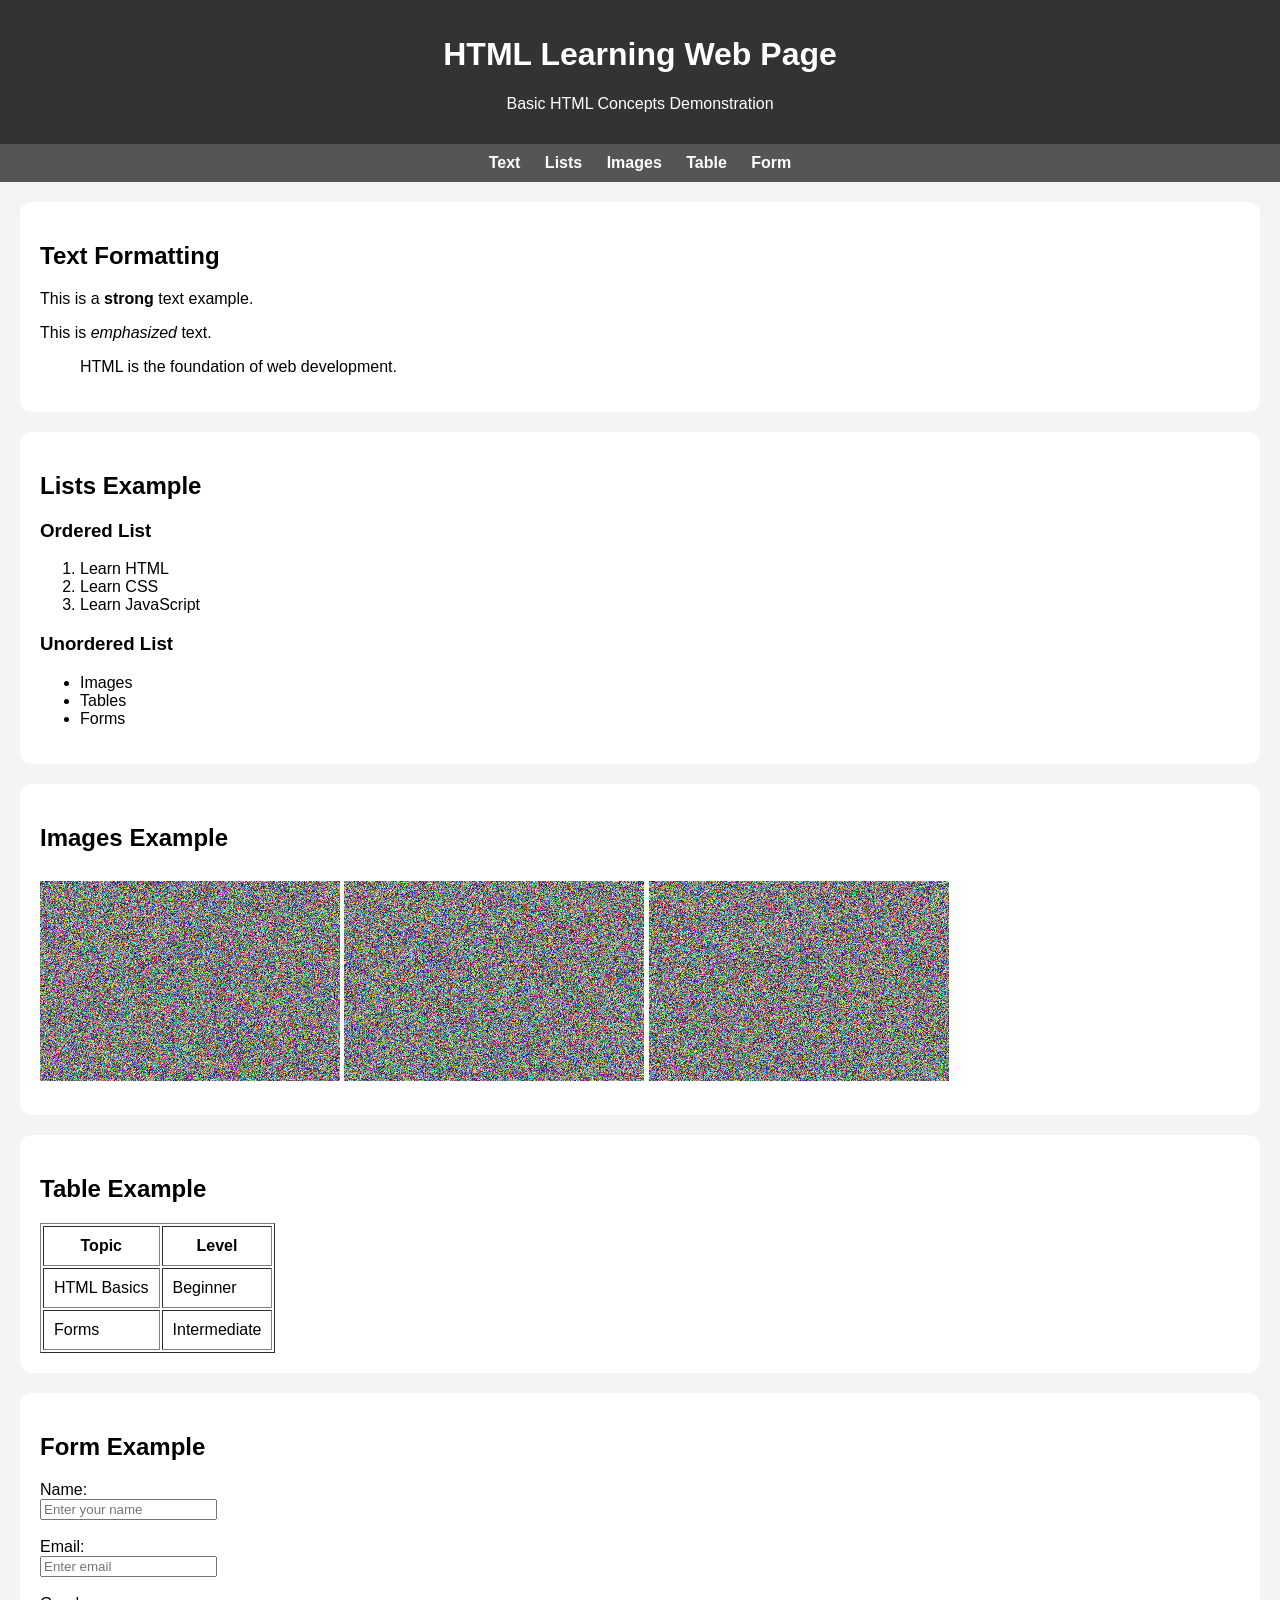
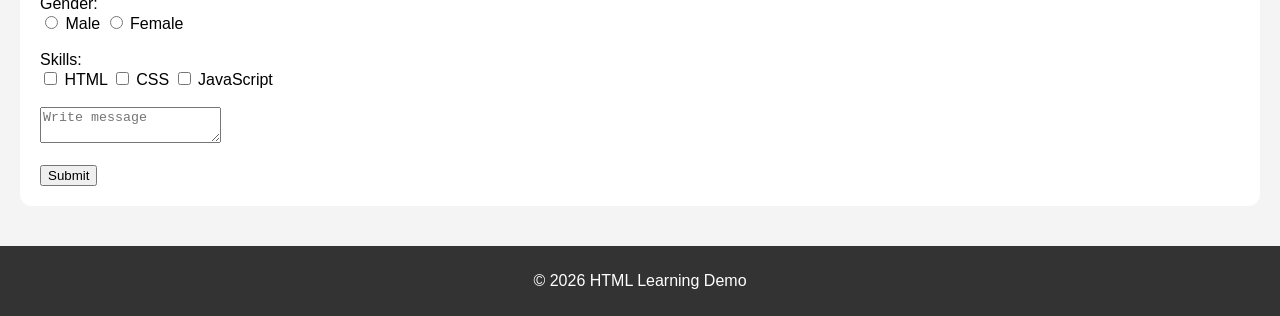
<file: index.html>
<!DOCTYPE html>
<html lang="en">
<head>
<meta charset="UTF-8">
<meta name="viewport" content="width=device-width, initial-scale=1.0">
<title>HTML Syllabus Demo Website</title>
<style>
body{
font-family: Arial, sans-serif;
margin:0;
background:#f4f4f4;
}

header{
background:#333;
color:white;
padding:15px;
text-align:center;
}

nav{
background:#555;
padding:10px;
text-align:center;
}

nav a{
color:white;
margin:10px;
text-decoration:none;
font-weight:bold;
}

.container{
padding:20px;
}

.section{
background:white;
padding:20px;
margin-bottom:20px;
border-radius:12px;
}

img{
width:300px;
margin:10px 0;
}

footer{
background:#333;
color:white;
text-align:center;
padding:10px;
}
</style>
</head>

<body>

<header>
<h1>HTML Learning Web Page</h1>
<p>Basic HTML Concepts Demonstration</p>
</header>

<nav>
<a href="#text">Text</a>
<a href="#lists">Lists</a>
<a href="#images">Images</a>
<a href="#table">Table</a>
<a href="#form">Form</a>
</nav>

<div class="container">

<div class="section" id="text">
<h2>Text Formatting</h2>
<p>This is a <strong>strong</strong> text example.</p>
<p>This is <em>emphasized</em> text.</p>
<blockquote>HTML is the foundation of web development.</blockquote>
</div>

<div class="section" id="lists">
<h2>Lists Example</h2>

<h3>Ordered List</h3>
<ol>
<li>Learn HTML</li>
<li>Learn CSS</li>
<li>Learn JavaScript</li>
</ol>

<h3>Unordered List</h3>
<ul>
<li>Images</li>
<li>Tables</li>
<li>Forms</li>
</ul>
</div>

<div class="section" id="images">
<h2>Images Example</h2>
<img src="images/image1.png" alt="Sample Image 1">
<img src="images/image2.png" alt="Sample Image 2">
<img src="images/image3.png" alt="Sample Image 3">
</div>

<div class="section" id="table">
<h2>Table Example</h2>

<table border="1" cellpadding="10">
<tr>
<th>Topic</th>
<th>Level</th>
</tr>

<tr>
<td>HTML Basics</td>
<td>Beginner</td>
</tr>

<tr>
<td>Forms</td>
<td>Intermediate</td>
</tr>

</table>

</div>

<div class="section" id="form">
<h2>Form Example</h2>

<form>

<label>Name:</label><br>
<input type="text" placeholder="Enter your name"><br><br>

<label>Email:</label><br>
<input type="email" placeholder="Enter email"><br><br>

<label>Gender:</label><br>
<input type="radio" name="gender"> Male
<input type="radio" name="gender"> Female
<br><br>

<label>Skills:</label><br>
<input type="checkbox"> HTML
<input type="checkbox"> CSS
<input type="checkbox"> JavaScript
<br><br>

<textarea placeholder="Write message"></textarea><br><br>

<button type="submit">Submit</button>

</form>

</div>

</div>

<footer>
<p>© 2026 HTML Learning Demo</p>
</footer>

</body>
</html>
</file>
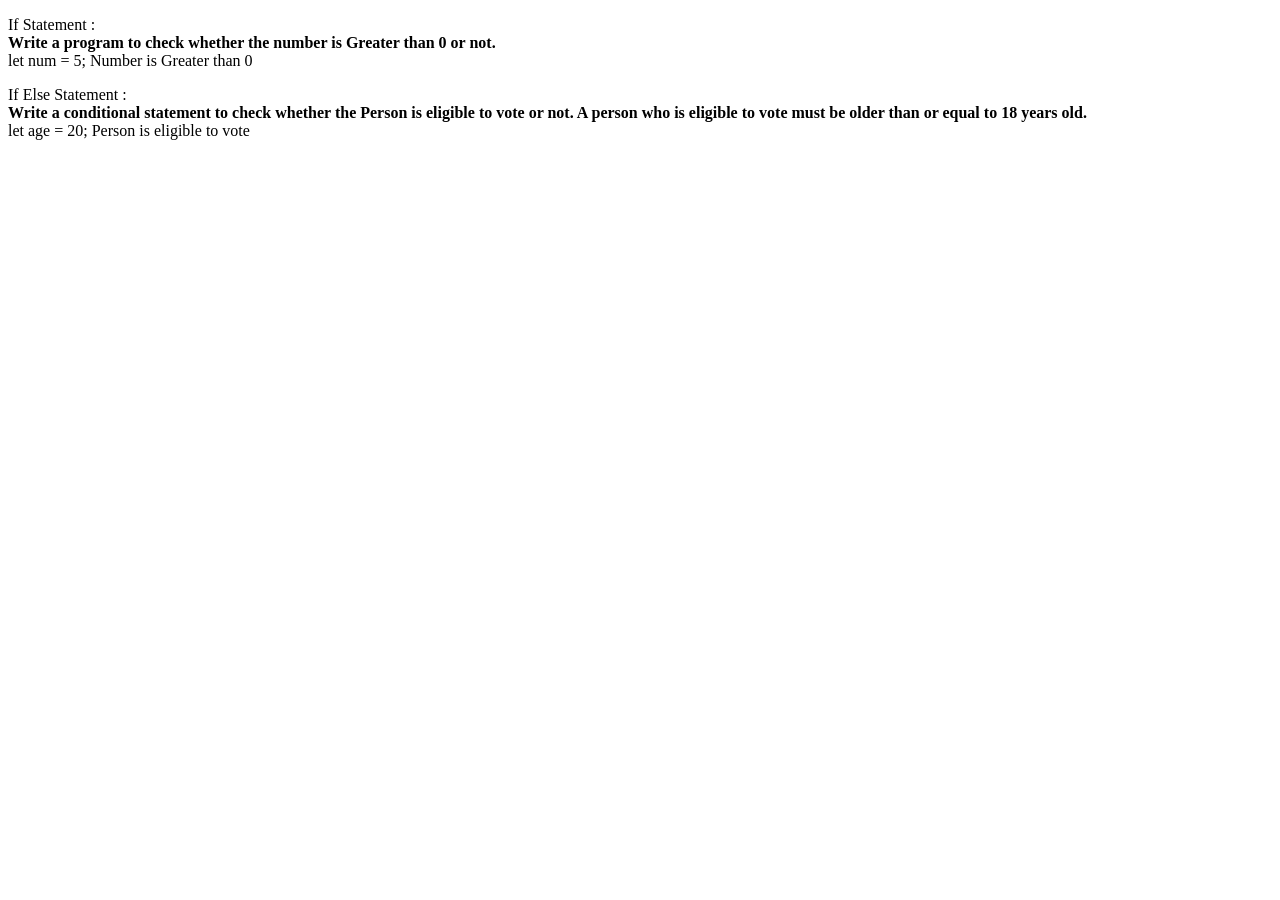
<file: JS_ConditionalStatements.html>
<!DOCTYPE html>
<html lang="en">
<head>
    <meta charset="UTF-8">
    <meta name="viewport" content="width=device-width, initial-scale=1.0">
    <title>JS Conditional Statements</title>
</head>
<body>
    <p id="if">If Statement : <br>
        <b>Write a program to check whether the number is Greater than 0 or not.</b><br>
        let num = 5;
    </p>
    <script>
        let num = 5;
        if(num > 0){
            document.getElementById("if").innerHTML += "Number is Greater than 0";
        }
    </script>
    <p id="ifelse">If Else Statement : <br>
        <b>Write a conditional statement to check whether the Person is eligible to vote or not. A person who is eligible to vote must be older than or equal to 18 years old.</b><br>
        let age = 20;
    </p>
    <script>
        let age = 20;
        if(age >= 18){
            document.getElementById("ifelse").innerHTML += "Person is eligible to vote";
        } else {
            document.getElementById("ifelse").innerHTML += "Person is not eligible to vote";
        }
    </script>

</body>
</html>
</file>
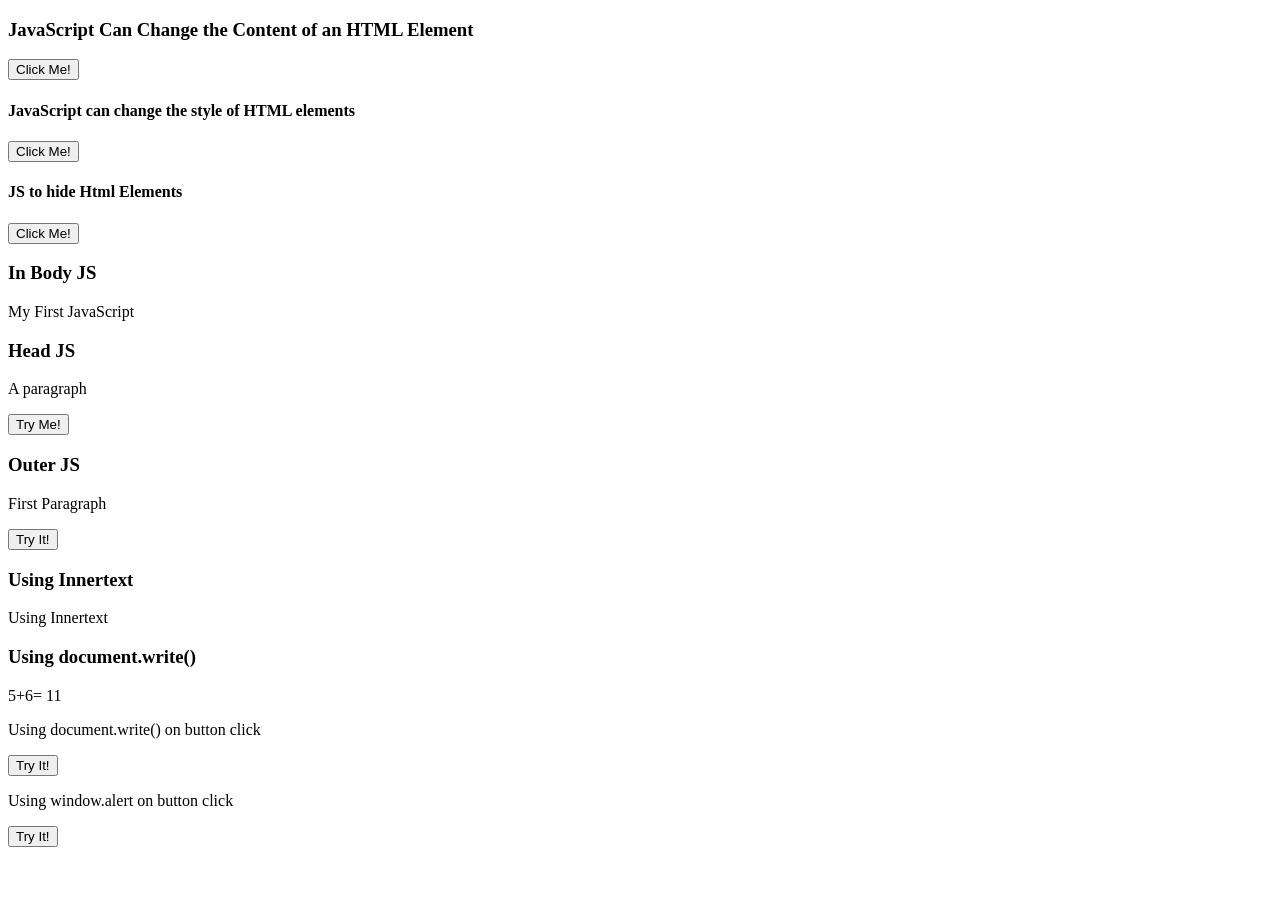
<file: Js_Examples.html>
<!DOCTYPE html>
<html lang="en">
<head>
    <meta charset="UTF-8">
    <meta name="viewport" content="width=device-width, initial-scale=1.0">
    <title>Js Examples</title>
    <script>
        function Content(){
            document.getElementById("paragraph").innerHTML = "Hello JavaScript!";
        }
    </script>
</head>
<body>
    <h3 id="demo">JavaScript Can Change the Content of an HTML Element</h3>
    <button type="button" onclick="document.getElementById('demo').innerHTML = 'Hello JavaScript!'">Click Me!</button>

    <h4 id="style">JavaScript can change the style of HTML elements</h4>
    <button type="button" onclick="document.getElementById('style').style.color = 'red'">Click Me!</button>

    <h4 id ="hide">JS to hide Html Elements</h4>
    <button type="button" onclick="document.getElementById('hide').style.display='none'">Click Me!</button>
    <h3>In Body JS</h3>
    <p id="first"></p>
    <script>
        document.getElementById("first").innerHTML = "My First JavaScript";
    </script>
    
    <h3>Head JS</h3>
    <p id="paragraph">A paragraph</p>
    <button type="button" onclick="Content()">Try Me!</button>

    <h3>Outer JS </h3>
    <p id="outer-JS">First Paragraph</p>
    <button type="button" onclick="myFunction()">Try It!</button>
    <script src="Js_Examples.js"></script>

    <h3> Using Innertext</h3>
    <p id="inner"></p>
    <script>
        document.getElementById("inner").innerText = "Using Innertext";
    </script>

    <h3>Using document.write()</h3>
    <script>
        document.write("5+6= " + (5+6));
    </script>

    <p id="operation">Using document.write() on button click</p>
    <button type="button" onclick="document.write(5+6)">Try It!</button>

    <p id="wind">Using window.alert on button click</p>
    <button type="button" onclick="window.alert(5+6)">Try It!</button>

    
</body>
</html>
</file>
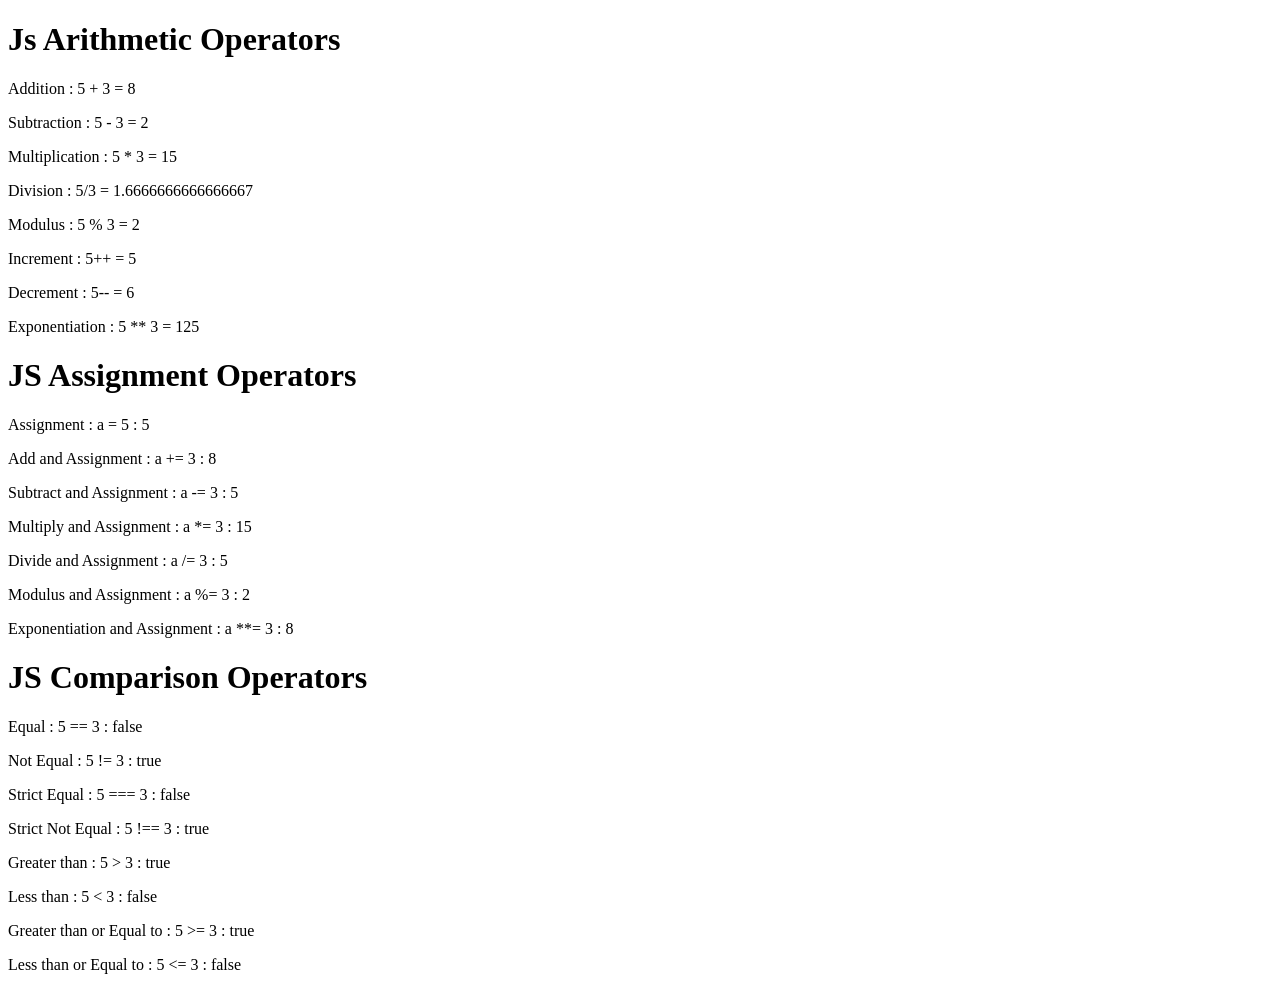
<file: Js_Operators.html>
<!DOCTYPE html>
<html lang="en">

<head>
    <meta charset="UTF-8">
    <meta name="viewport" content="width=device-width, initial-scale=1.0">
    <title>Document</title>
</head>

<body>
    <h1>Js Arithmetic Operators</h1>
    <p id="addition">Addition : 5 + 3 = </p>
    <p id="subtraction">Subtraction : 5 - 3 = </p>
    <p id="multiplication">Multiplication : 5 * 3 = </p>
    <p id="division">Division : 5/3 = </p>
    <p id="modulus">Modulus : 5 % 3 = </p>
    <p id="increment">Increment : 5++ = </p>
    <p id="decrement">Decrement : 5-- = </p>
    <p id="exponentiation">Exponentiation : 5 ** 3 = </p>
    <script>
        let x = 5;
        let y = 3;
        let add = x + y;
        document.getElementById("addition").innerHTML += add;

        let sub = x - y;
        document.getElementById("subtraction").innerHTML += sub;

        let mul = x * y;
        document.getElementById("multiplication").innerHTML += mul;

        let div = x / y;
        document.getElementById("division").innerHTML += div;

        let mod = x % y;
        document.getElementById("modulus").innerHTML += mod;

        let inc = x++;
        document.getElementById("increment").innerHTML += inc;

        let dec = x--;
        document.getElementById("decrement").innerHTML += dec;

        let exp = x ** y;
        document.getElementById("exponentiation").innerHTML += exp;
    </script>
    <h1>JS Assignment Operators</h1>
    <p id="assign">Assignment : a = 5  : </p>
    <p id="addAssign">Add and Assignment : a += 3 : </p>
    <p id="subAssign">Subtract and Assignment : a -= 3 : </p>
    <p id="mulAssign">Multiply and Assignment : a *= 3 : </p>
    <p id="divAssign">Divide and Assignment : a /= 3 : </p>
    <p id="modAssign">Modulus and Assignment : a %= 3 : </p>
    <p id="expAssign">Exponentiation and Assignment : a **= 3 : </p>
    <script>
        let a = 5;
        document.getElementById("assign").innerHTML += a;

        a += 3;
        document.getElementById("addAssign").innerHTML += a;

        a -= 3;
        document.getElementById("subAssign").innerHTML += a;

        a *= 3;
        document.getElementById("mulAssign").innerHTML += a;

        a /= 3;
        document.getElementById("divAssign").innerHTML += a;

        a %= 3;
        document.getElementById("modAssign").innerHTML += a;

        a **= 3;
        document.getElementById("expAssign").innerHTML += a;
    </script>
    <h1>JS Comparison Operators</h1>
    <p id="equal">Equal : 5 == 3 : </p>
    <p id="notEqual">Not Equal : 5 != 3 : </p>
    <p id="strictEqual">Strict Equal : 5 === 3 : </p>
    <p id="strictNotEqual">Strict Not Equal : 5 !== 3 : </p>
    <p id="greater">Greater than : 5 > 3 : </p>
    <p id="less">Less than : 5 < 3 : </p>
    <p id="greaterEqual">Greater than or Equal to : 5 >= 3 : </p>
    <p id="lessEqual">Less than or Equal to : 5 <= 3 : </p>
    <script>
        let b = 5;
        let c = 3;

        document.getElementById("equal").innerHTML += (b == c);
        document.getElementById("notEqual").innerHTML += (b != c);
        document.getElementById("strictEqual").innerHTML += (b === c);
        document.getElementById("strictNotEqual").innerHTML += (b !== c);
        document.getElementById("greater").innerHTML += (b > c);
        document.getElementById("less").innerHTML += (b < c);
        document.getElementById("greaterEqual").innerHTML += (b >= c);
        document.getElementById("lessEqual").innerHTML += (b <= c);
    </script>

</body>
</html>
</file>
